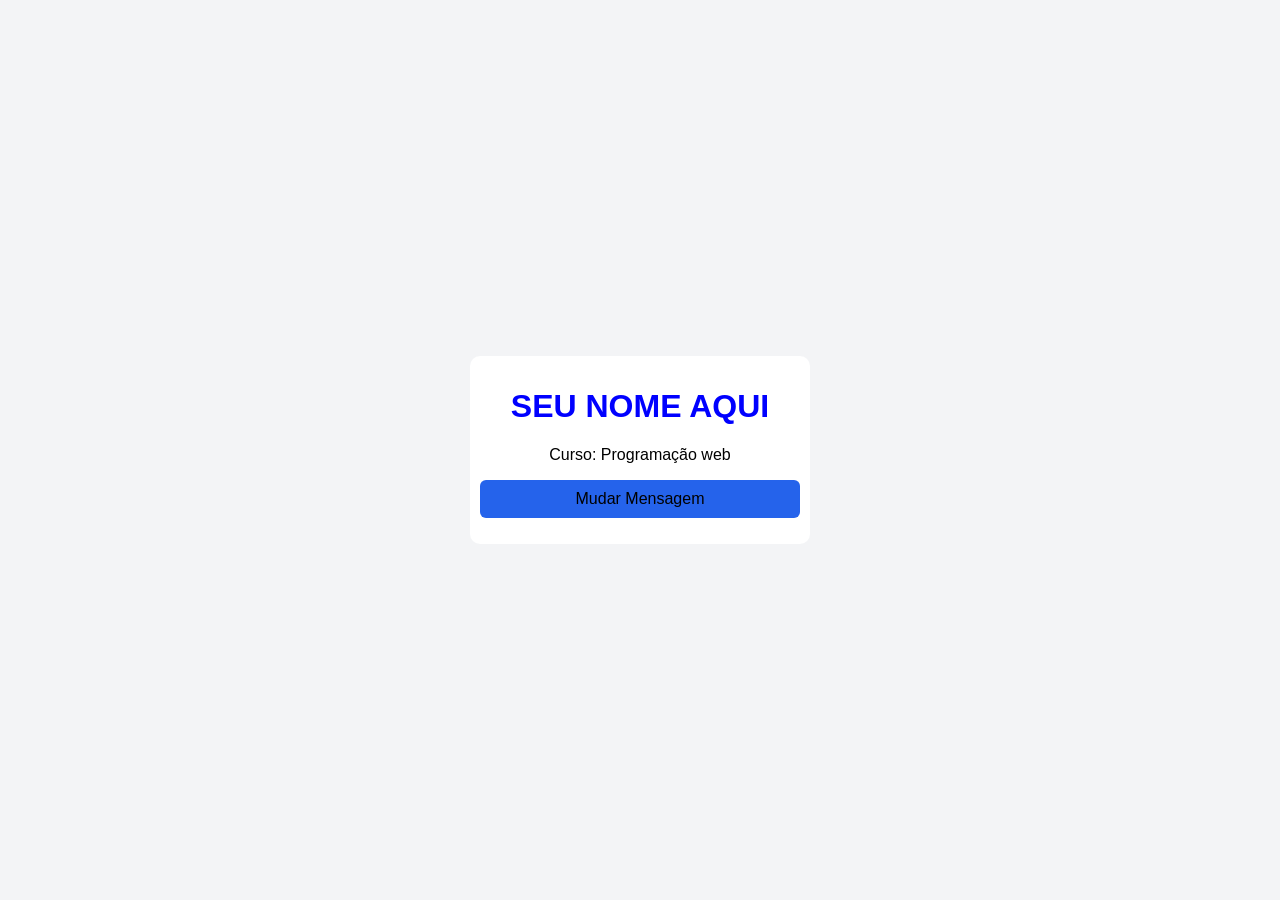
<file: index.html>
<!DOCTYPE html>
<html lang="pt"BR>
<head>
    <meta charset="UTF-8">
    <meta name="viewport" content="width=device-width, initial-scale=1.0">
    <title>Meu cartão</title>
    <link rel="stylesheet" href="css/style.css">
</head>
<body>

    <div class="cartao">
        <h1 id="titulo">SEU NOME AQUI</h1>
        <p>Curso: Programação web</p>
        <button id="botao"> Mudar Mensagem</button>
        <p id="mensagem"></p>
    </div>


<script src="/js/script.js"></script>

</body>
</html>
</file>
<file: css/style.css>
body{
    display: flex;
    justify-content: center;
    align-items: center;
    min-height: 100vh;
    margin: 0;
    background-color: #f3f4f6;
    font-family: Arial, sans-serif;
}
.cartao{
    width: 320px;
    padding: 10px;
    background-color: white;
    border-radius: 10px;
    box-shadow: 0 4px 10px rgba(255, 66, 155 0.1);
    text-align: center;
}
#titulo{
    font-size: 32px;
    color: blue;
}
button{
    width: 100%;
    padding: 10px;
    border: none;
    border-radius: 6px;
    background-color: #2563eb;
    font-size: 16px;
    cursor: pointer;
}
</file>
